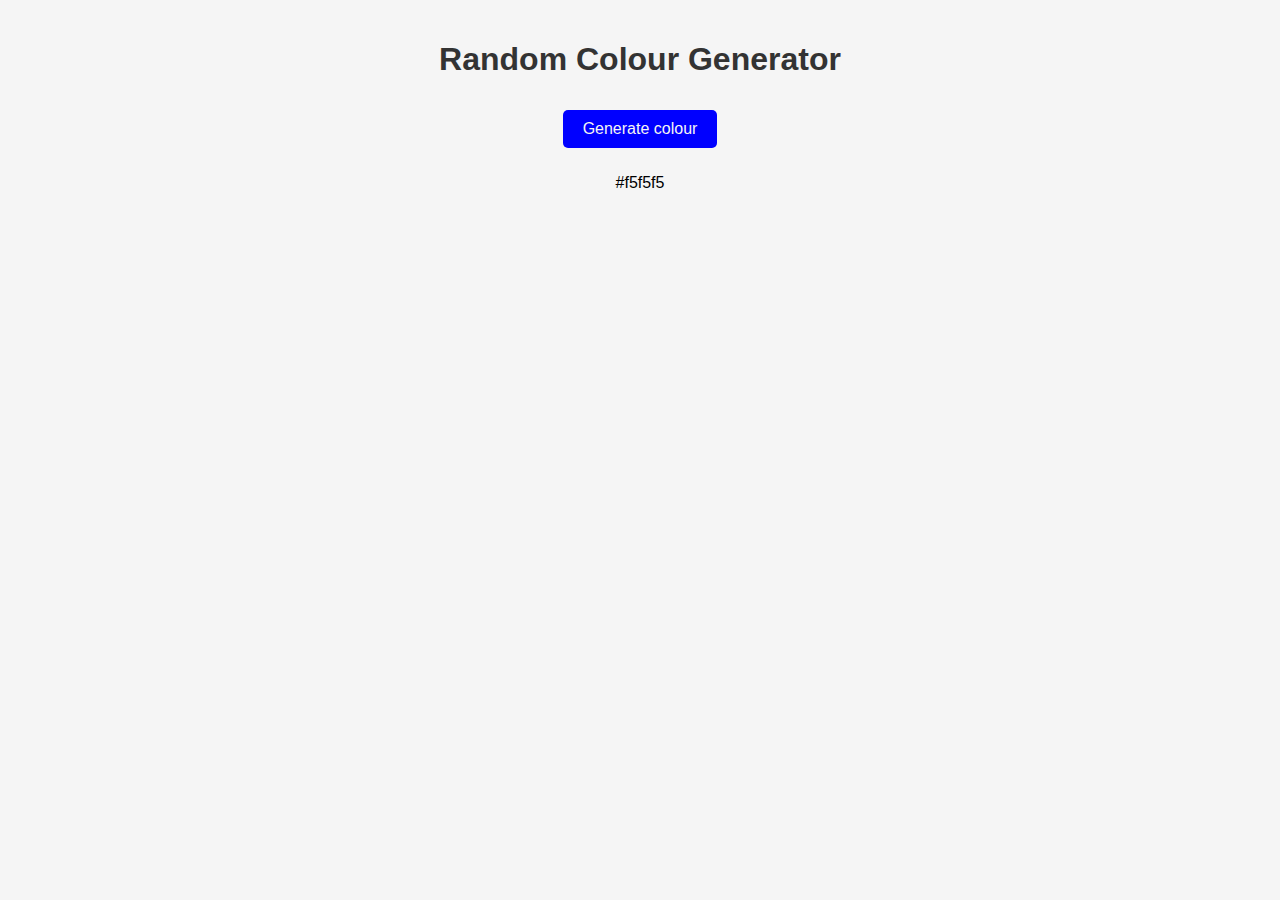
<file: colour-generator/index.html>
<!DOCTYPE html>
<html lang="en">
<head>
    <meta charset="UTF-8">
    <meta name="viewport" content="width=device-width, initial-scale=1.0">
    <title>Random Colour Generator</title>
</head>
<body>
    <h1>Random Colour Generator</h1>
    <button id="generate">Generate colour</button>
    <p id="colour"></p>
</body>
<script src="index.js"></script>
<link rel="stylesheet" href="styles.css">
</html>
</file>
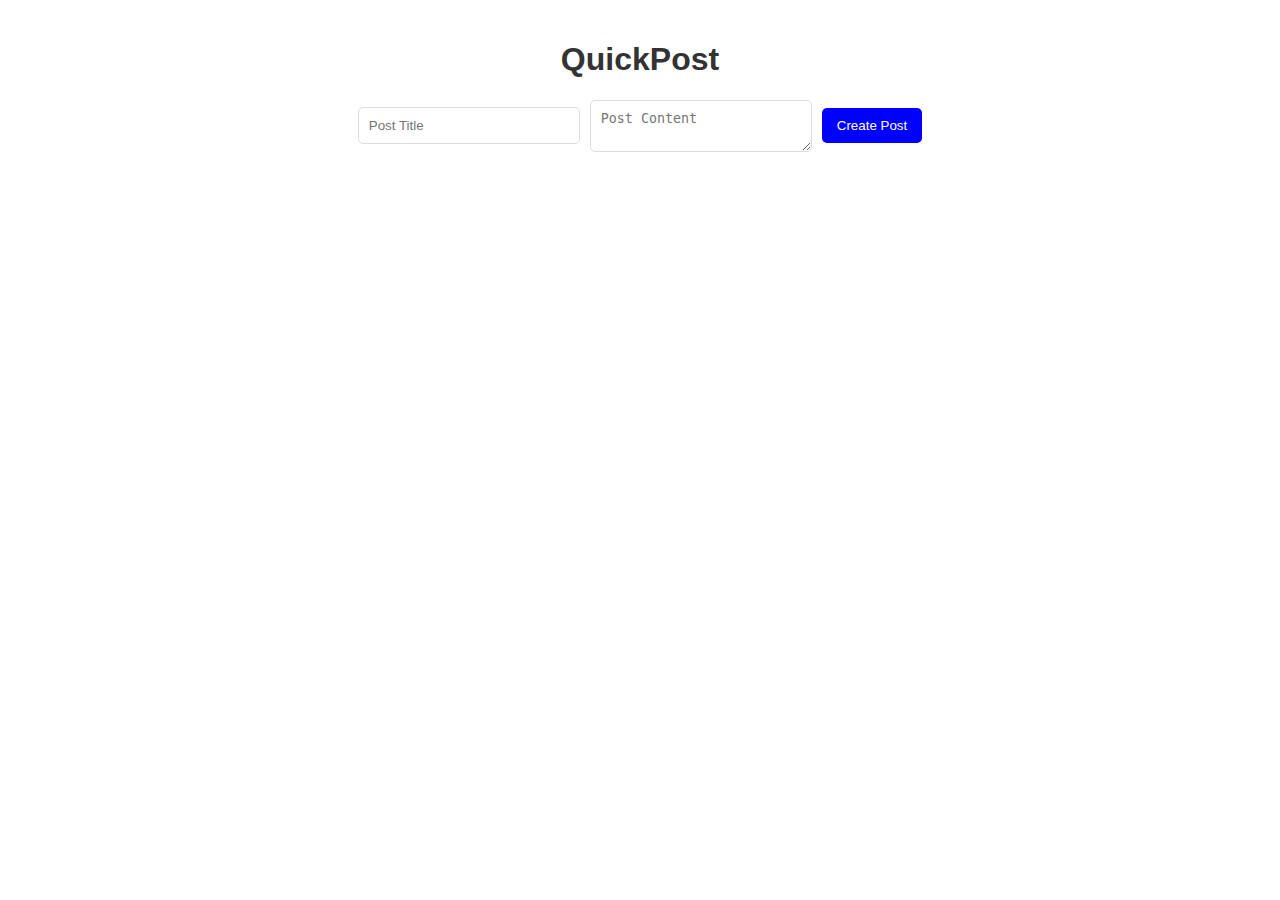
<file: quick-post/index.html>
<!DOCTYPE html>
<html lang="en">
<head>
    <meta charset="UTF-8">
    <meta name="viewport" content="width=device-width, initial-scale=1.0">
    <title>QuickPost</title>
    <link rel="stylesheet" href="styles.css">
</head>
<body>
    <h1>QuickPost</h1>
    <div id="app">
        <div id="postForm">
            <input type="text" id="postTitle" placeholder="Post Title" required>
            <textarea id="postBody" placeholder="Post Content" required></textarea>
            <button id="createPost"> Create Post</button>
        </div>

        <ul id="postList"></ul>
    </div>
</body>
<script src="index.js"></script>
</html>
</file>
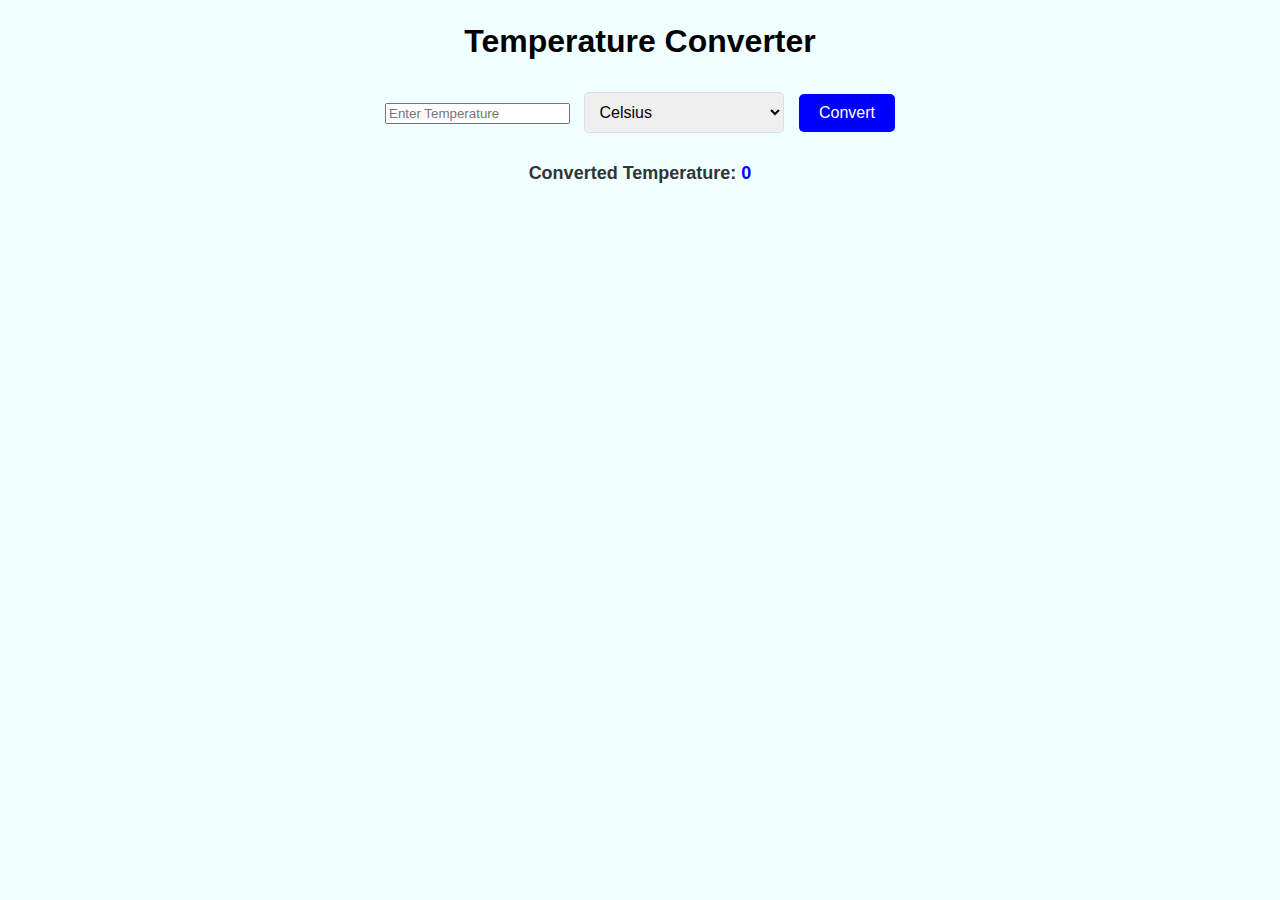
<file: temperature-convertor/index.html>
<!DOCTYPE html>
<html lang="en">
<head>
    <meta charset="UTF-8">
    <meta name="viewport" content="width=device-width, initial-scale=1.0">
    <title>Temperature Converter</title>
</head>
<body>
    <h1>Temperature Converter</h1>
    <input type="text" id="temp" placeholder="Enter Temperature">
    <select id="unit">
        <option value="C">Celsius</option>
        <option value="F">Fahrenheit</option>
    </select>
    <button id="convert">Convert</button>
    <p>Converted Temperature: <span id="converted">0</span></p>
</body>
<script src="index.js"></script>
<link rel="stylesheet" href="styles.css">
</html>
</file>
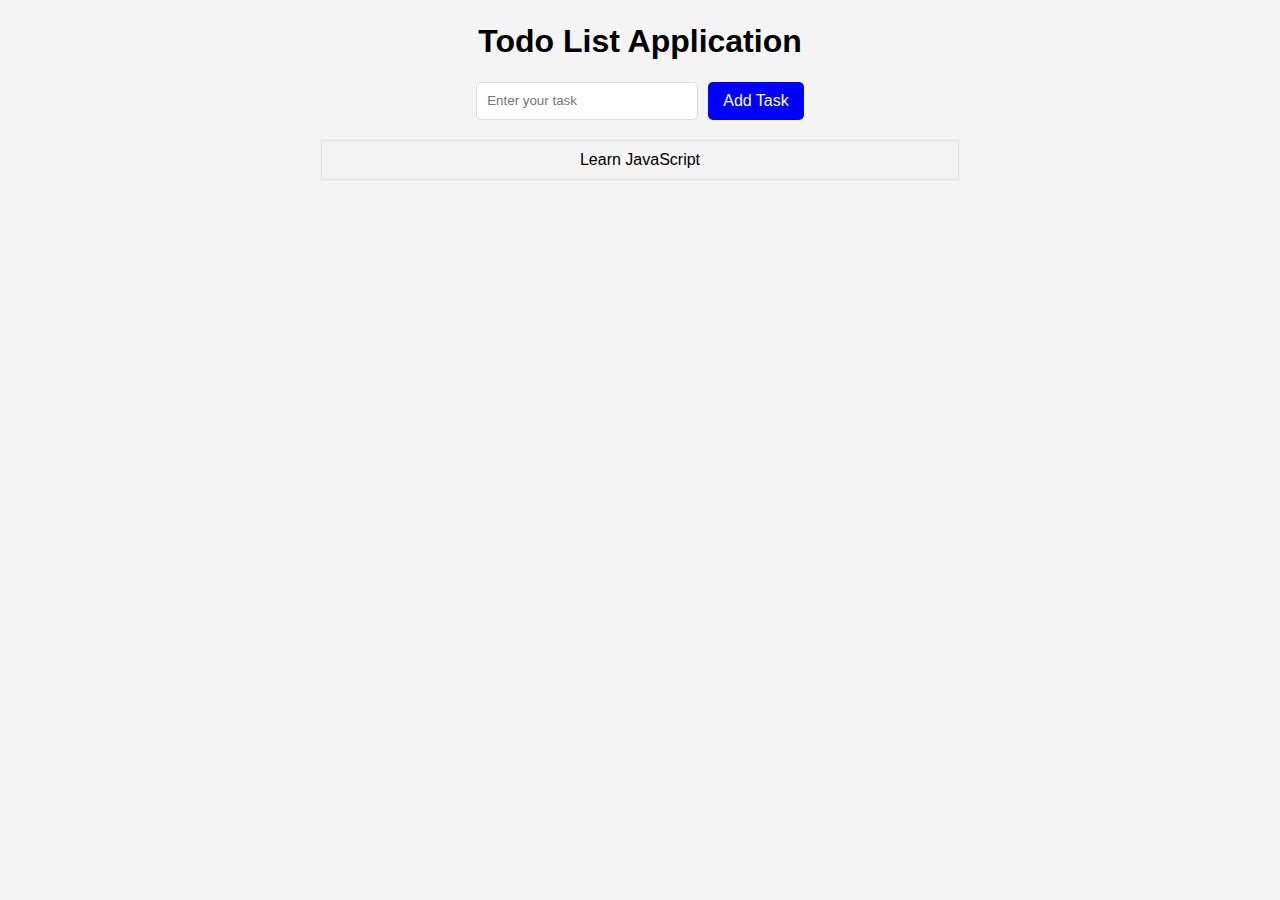
<file: todo-list/index.html>
<!DOCTYPE html>
<html lang="en">
<head>
    <meta charset="UTF-8">
    <meta name="viewport" content="width=device-width, initial-scale=1.0">
    <title>Todo List Application</title>
    <link rel="stylesheet" href="styles.css">
</head>
<body>
    <h1>Todo List Application</h1>

    <div id="taskContainer">
        <input type="text" id="taskInput" placeholder="Enter your task">
        <button id="addTask">Add Task</button>
    </div>
    
    <ul id="taskList"></ul>
</body>
<script src="index.js"></script>
</html>
</file>
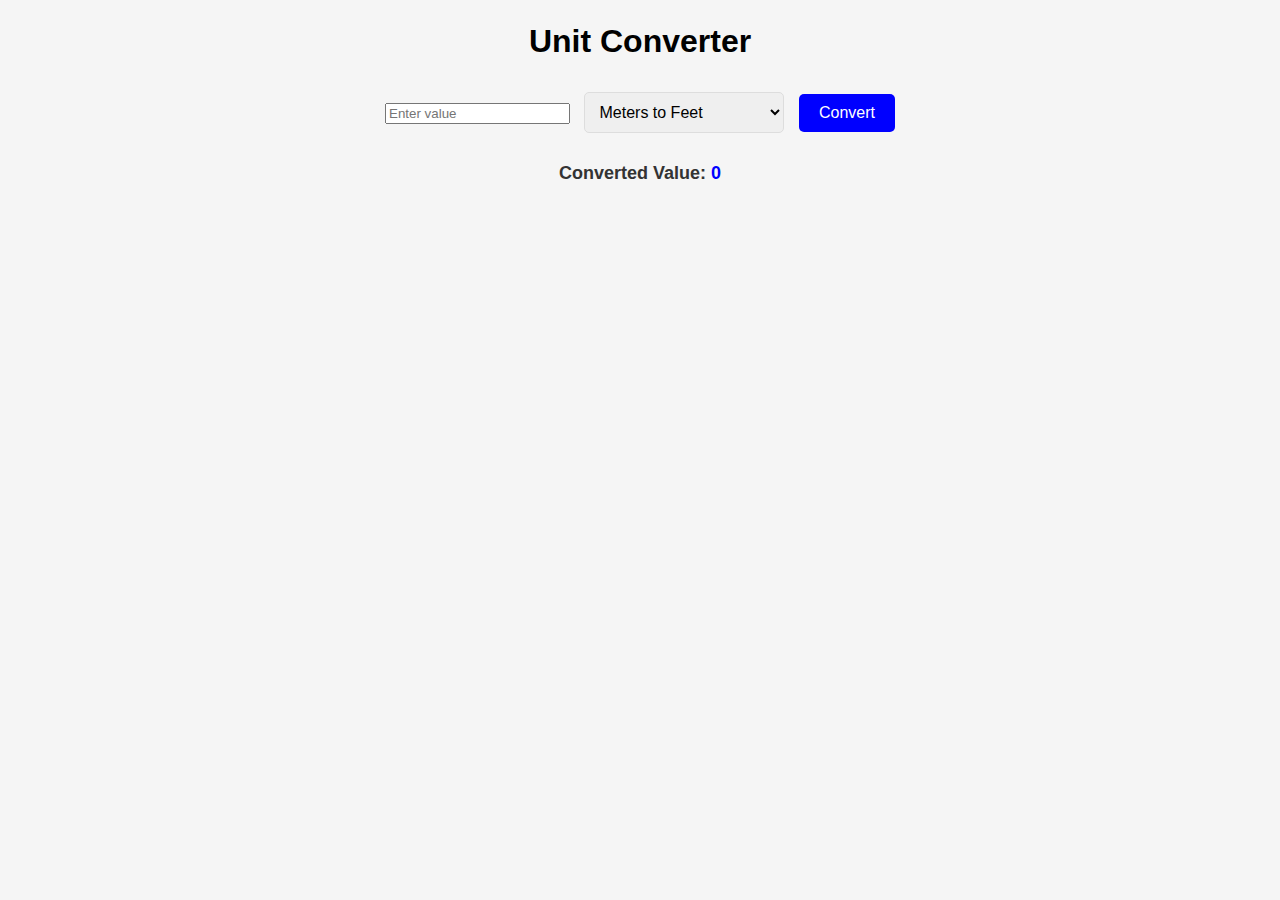
<file: unit-converter/index.html>
<!DOCTYPE html>
<html lang="en">
<head>
    <meta charset="UTF-8">
    <meta name="viewport" content="width=device-width, initial-scale=1.0">
    <title>Unit Converter</title>
    <link rel="stylesheet" href="styles.css">
</head>
<body>
    <h1>Unit Converter</h1>
    <input type="number" id="inputValue" placeholder="Enter value">
    <select id="conversionType">
        <option value="mToFt">Meters to Feet</option>
        <option value="kgToLb">Kilograms to Pounds</option>
        <option value="cToF">Celcius to Fahrenheit</option>
    </select>
    <button id="convert">Convert</button>
    <p>Converted Value: <span id="convertedValue">0</span></p>
</body>
<script src="index.js"></script>
</html>
</file>
<file: colour-generator/styles.css>
body {
    font-family: Arial, Helvetica, sans-serif;
    text-align: center;
    margin: 0;
    padding: 20px;
    background-color: #f5f5f5;
}

h1 {
    color: #333;
}

button {
    background-color: blue;
    color: #f5f5f5;
    border: none;
    padding: 10px 20px;
    margin: 10px;
    font-size: 16px;
    cursor: pointer;
    border-radius: 5px;
    transition: background-color 0.3s;
}

button:hover {
    background-color: darkblue;
}

#color {
    font-size: 24px;
    font-weight: bold;
    color: #333;
    margin: 20px 0;
}
</file>
<file: quick-post/styles.css>
body {
    font-family: Arial, Helvetica, sans-serif;
    text-align: center;
    margin: 0;
    padding: 20px;
    background-color: white;
}

h1 {
    color: #333;
}

#postForm {
    display: flex;
    justify-content: center;
    align-items: center;
    gap: 10px;
    margin-bottom: 20px;
}

input[type="text"],
textarea {
    padding: 10px;
    width: 200px;
    margin: 0;
    border: 1px solid #ddd;
    border-radius: 5px;
}

button {
    padding: 10px 15px;
    background-color: blue;
    color: white;
    border: none;
    border-radius: 5px;
    cursor: pointer;
}

button:hover {
    background-color: darkblue;
}

ul {
    list-style-type: none;
    padding: 0;
}

li {
    padding: 10px;
    border: 1px solid #ddd;
    margin: 5px 0;
    border-radius: 5px;
    display: flex;
    justify-content: space-between;
    align-items: center;
}

.delete-btn {
    padding: 5px 10px;
    background-color: red;
    color: white;
    border: none;
    border-radius: 5px;
    cursor: pointer;
}

.delete-btn:hover {
    background-color: darkred;
}
</file>
<file: temperature-convertor/styles.css>
body {
    font-family: Arial, Helvetica, sans-serif;
    text-align: center;
    margin: 0;
    padding: 2px;
    background-color: azure;
}

h1 {
    color: black;
}

select {
    padding: 10px;
    font-size: 16px;
    margin: 10px;
    border-radius: 5px;
    border: 1px solid #ddd;
    width: 200px;
}

button {
    background-color: blue;
    color: white;
    border: none;
    padding: 10px 20px;
    font-size: 16px;
    cursor: pointer;
    border-radius: 5px;
}

button:hover{
    background-color: darkblue;
}

p {
    font-size: 18px;
    font-weight: bold;
    color: #333;
    margin: 20px 0;
}

#converted {
    color: blue;
    font-size: large;
    font-weight: bold;
}
</file>
<file: todo-list/styles.css>
body {
    font-family: Arial, Helvetica, sans-serif;
    text-align: center;
    margin: 0;
    padding: 2px;
    background-color: #f4f4f4;
    display: flex;
    flex-direction: column;
    align-items: center;
}

h1 {
    color: black;
}

#taskContainer {
    display: flex;
    justify-content: center;
    margin-bottom: 15px;
}

input[type="text"] {
    padding: 10px;
    width: 200px;
    border: 1px solid #ddd;
    border-radius: 5px;
    margin-right: 10px;
}

button {
    background-color: blue;
    color: white;
    border: none;
    padding: 10px 15px;
    font-size: 16px;
    cursor: pointer;
    border-radius: 5px;
}

button:hover{
    background-color: darkblue;
}

ul {
    list-style-type: none;
    padding: 0;
    width: 50%;
    margin: 0 auto;
    border-radius: 5px;
    margin: 5px 0;
    cursor: pointer;
}

li {
    padding: 10px;
    border: 1px solid #ddd;
    
}

.completed {
    text-decoration: line-through;
    color: grey;
}

@media (max-width:600px) {
    taskContainer {
        flex-direction: column;
        align-items: center;
    }

    input[type="text"] {
        width: 100%;
        margin: 5px 0;
    }

    ul {
        width: 90%;
    }
}
</file>
<file: unit-converter/styles.css>
body {
    font-family: sans-serif;
    text-align: center;
    margin: 0;
    padding: 2px;
    background-color: whitesmoke;
}

h1 {
    color: black;
}

select {
    padding: 10px;
    font-size: 16px;
    margin: 10px;
    border-radius: 5px;
    border: 1px solid #ddd;
    width: 200px;
}

button {
    background-color: blue;
    color: white;
    border: none;
    padding: 10px 20px;
    font-size: 16px;
    cursor: pointer;
    border-radius: 5px;
}

button:hover{
    background-color: darkblue;
}

p {
    font-size: 18px;
    font-weight: bold;
    color: #333;
    margin: 20px 0;
}

#convertedValue {
    color: blue;
    font-size: large;
    font-weight: bold;
}
</file>
